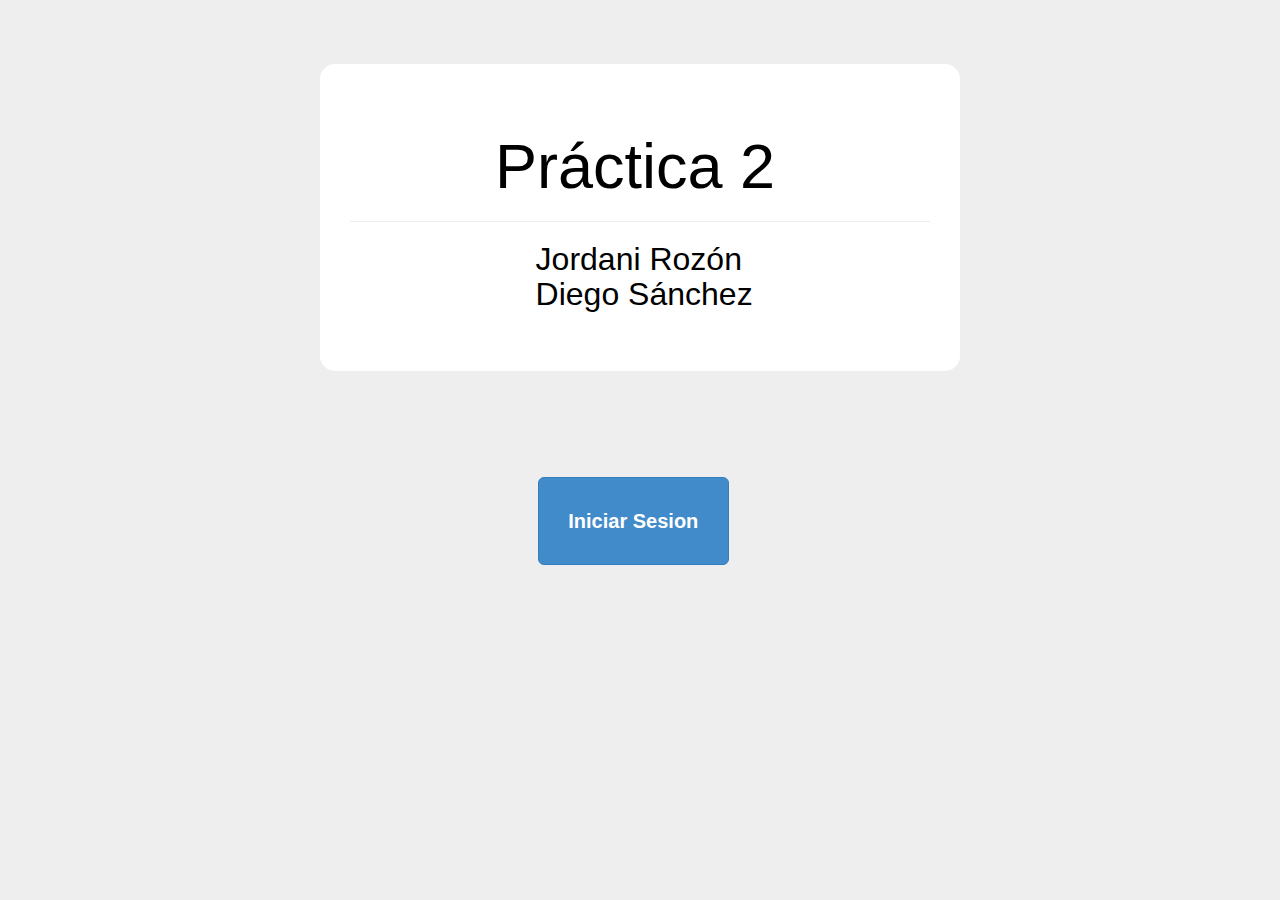
<file: Practica2/web/index.html>
<!DOCTYPE html>
<!--
To change this license header, choose License Headers in Project Properties.
To change this template file, choose Tools | Templates
and open the template in the editor.
-->
<html>
    <head>
        <title>Pr&aacute;ctica 2 - Jordani Roz&oacute;n & Diego S&aacute;nchez</title>
        <meta charset="utf-8">
        <meta http-equiv="X-UA-Compatible" content="IE=edge">
        <meta name="viewport" content="width=device-width, initial-scale=1">
        <link href="css/bootstrap.min.css" rel="stylesheet">
        <link href="css/login.css" rel="stylesheet">
        <script src="js/login.js"></script>

    </head>
    <body>
        <div id="jumbo">
            <div class="jumbotron">
                <h1 id="TituloPractica">Pr&aacute;ctica 2</h1><hr>
                <h3 id="Autores">Jordani Roz&oacute;n <br> Diego S&aacute;nchez</h3>
        </div>
        </div>
        <div id="posLogin">
            <a href="./login.html" id="Login" class="btn btn-primary btn-lg" role="button">Iniciar Sesion</a>
        </div>
    </body>
</html>
</file>
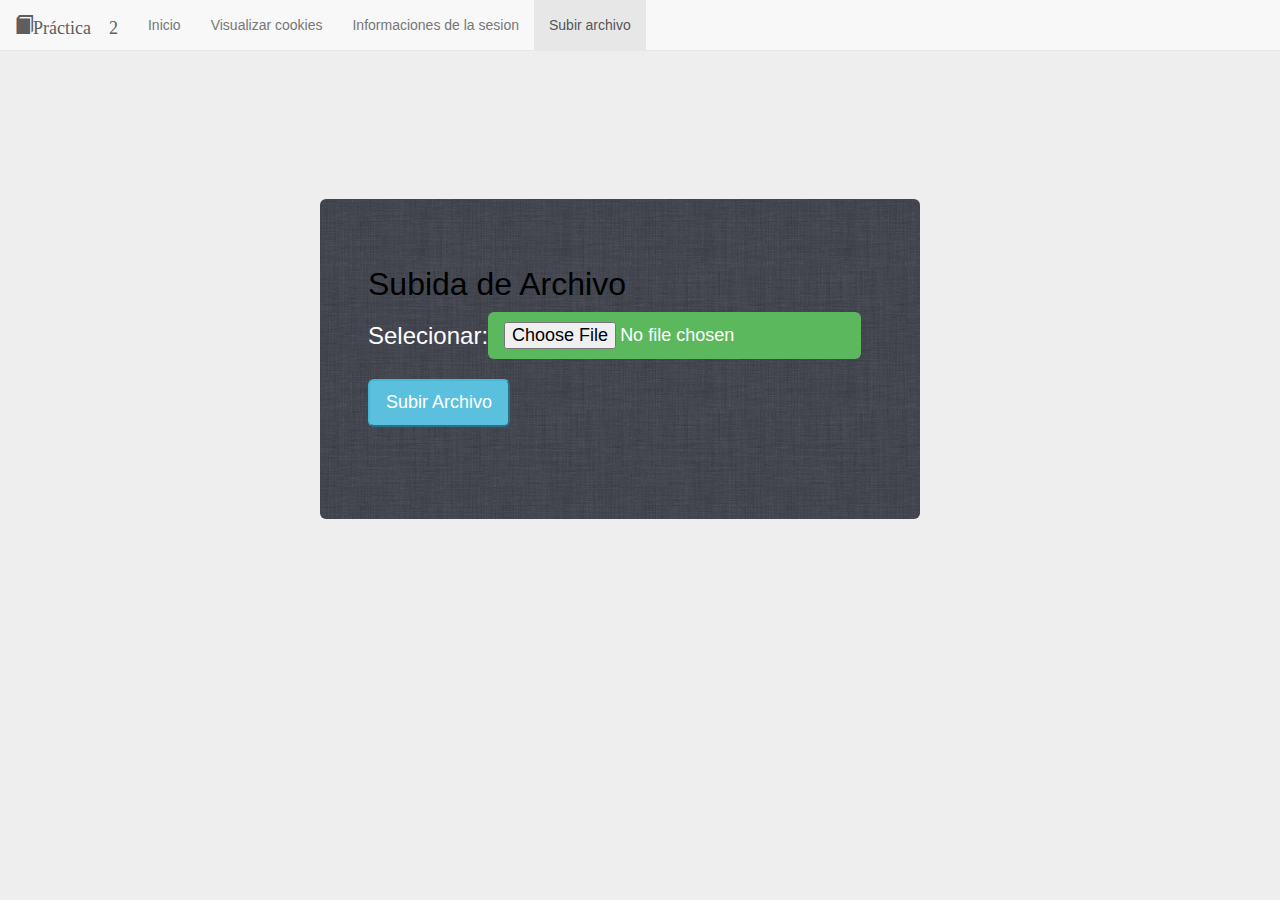
<file: Practica2/web/enviarArchivo.html>
<!DOCTYPE html>
<!--
To change this license header, choose License Headers in Project Properties.
To change this template file, choose Tools | Templates
and open the template in the editor.
-->
<html>
    <head>
        <title>Pr&aacute;ctica 2 - Jordani Roz&oacute;n & Diego S&aacute;nchez</title>
        <meta charset="utf-8">
        <meta http-equiv="X-UA-Compatible" content="IE=edge">
        <meta name="viewport" content="width=device-width, initial-scale=1">
        <link href="css/bootstrap.min.css" rel="stylesheet">
        <link href="css/login.css" rel="stylesheet">
        <script src="js/login.js"></script>

    </head>
    <body>
        <nav class="navbar navbar-default navbar-static-top" role="navigation">
            <div class="container-fluid">
              <!-- Brand and toggle get grouped for better mobile display -->
              <div class="navbar-header">
                <button type="button" class="navbar-toggle" data-toggle="collapse" data-target="#bs-example-navbar-collapse-1">
                  <span class="sr-only"></span>
                  <span class="icon-bar"></span>
                  <span class="icon-bar"></span>
                  <span class="icon-bar"></span>
                </button>
                  <a class="navbar-brand" href="./bienvenido.html"><span class="glyphicon glyphicon-book">Pr&aacute;ctica 2</span></a>
              </div>
              <div class="collapse navbar-collapse" id="bs-example-navbar-collapse-1">
                    <ul class="nav navbar-nav">
                        <li><a href="./bienvenido.html">Inicio</a></li>
                        <li><a href="./vercookie">Visualizar cookies</a></li>
                        <li><a href="./verinfo">Informaciones de la sesion</a></li>
                        <li class="active"><a href="./enviarArchivo.html">Subir archivo</a></li>
                    </ul>
              </div>
              <!-- Collect the nav links, forms, and other content for toggling -->
            </div><!-- /.container-fluid -->
        </nav>
        <div id="subida">
            <div id="imagenB" class="img-rounded">
            <form action="./SubirArchivo" method="POST" enctype="multipart/form-data">
                <h3>Subida de Archivo</h3>
                <table>
                    <tr>
                        <td id="label1">Selecionar: <br></td>
                        <td><input class="btn-lg btn-success" name="file" type="file"/></td>
                    </tr>
                </table>
                <br>
                <input class="btn-lg btn-info" type="submit" value="Subir Archivo" />
            </form>
        </div>
        </div>
    </body>
</html>
</file>
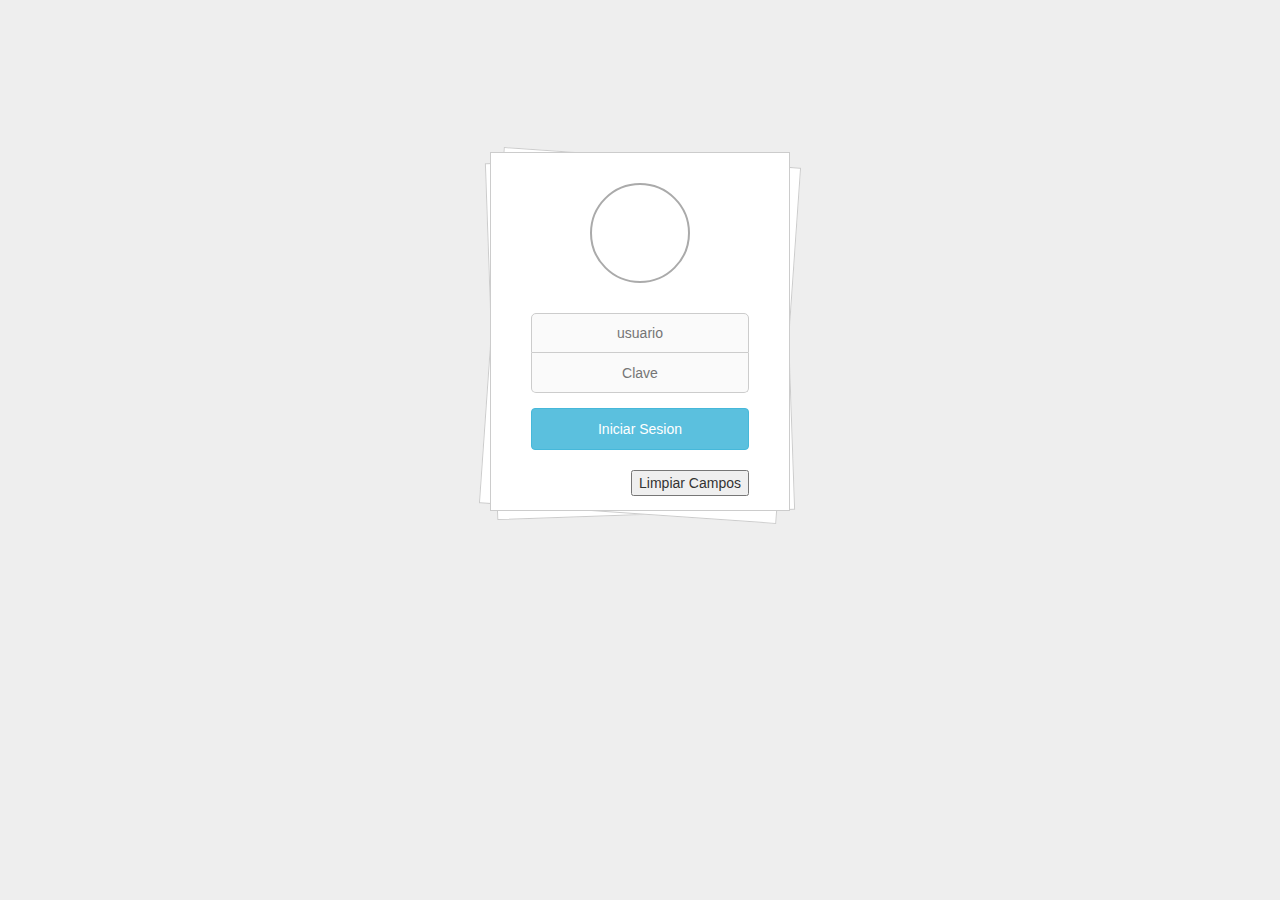
<file: Practica2/web/login.html>
<!DOCTYPE html>
<!--
To change this license header, choose License Headers in Project Properties.
To change this template file, choose Tools | Templates
and open the template in the editor.
-->
<html>
    <head>
        <title>Pr&aacute;ctica 2 - Jordani Roz&oacute;n & Diego S&aacute;nchez</title>
        <meta charset="utf-8">
        <meta http-equiv="X-UA-Compatible" content="IE=edge">
        <meta name="viewport" content="width=device-width, initial-scale=1">
        <link href="css/bootstrap.min.css" rel="stylesheet">
        <link href="css/login.css" rel="stylesheet">
        <script src="js/login.js"></script>

    </head>
    <body>        
        <div class="container">
	<div class="login-container">
            <div id="output"></div>
            <div class="avatar"></div>
            <div class="form-box">
                <form autocomplete="off" action="./ValidacionUsuarioCookie" method="post">
                    <input name="Usuario" type="text" placeholder="Usuario">
                    <input name="Clave" type="password" placeholder="Clave">
                    <button class="btn btn-info btn-block login" type="submit">Iniciar Sesion</button>
                    <br>
                    <span class="pull-right"><button type="reset">Limpiar Campos</button></span>
                </form>
            </div>
        </div>
</div>
    </body>
</html>
</file>
<file: Practica2/web/css/login.css>
body{background: #eee url(http://subtlepatterns.com/patterns/sativa.png);}
html,body{
    position: relative;
    height: 100%;
}

.jumbotron{
    background: white;
    border-top-left-radius: 15px;
    border-top-right-radius: 15px;
    border-bottom-left-radius: 15px;
    border-bottom-right-radius: 15px;
    
}

#posLogin{
    padding-left: 42%;
    padding-top: 6%;
}

#subida{
    padding-left: 25%;
    padding-top: 10%;
}

#imagenB{
    background-image: url('..\/images/background.jpg');
    padding-top: 5%;
    padding-left: 5%;
    width: 600px;
    height: 320px;
}

#label1{
    color: white;
    font-size: x-large;
}

h3{
    color: #000;
    font-size: xx-large;
}
#Login{
    padding-top: 4%;
    padding-left: 4%;
    padding-right: 4%;
    padding-bottom: 4%;
    font-size: 20px;
    font-weight: bold;
}

#jumbo{
    padding-top: 5%;
    padding-left: 25%;
    padding-right: 25%;
    width: 100%;
}

#jumboU{
    padding-top: 10%;
    width: 700px;
}

#Titulo{
    padding-left: 12%;
    color: black;
}

#TituloPractica{
    padding-left: 25%;
    color: black;
}

#Autores{
    color: black;
    padding-left: 32%;
}

.container{
    padding-top: 8%;
}

.list-group{
    padding-left: 10%;
    width: 40%;
}

.login-container{
    position: relative;
    width: 300px;
    margin: 50px auto;
    padding: 20px 40px 40px;
    text-align: center;
    background: #fff;
    border: 1px solid #ccc;
}

#output{
    position: absolute;
    width: 300px;
    top: -75px;
    left: 0;
    color: #fff;
}

#output.alert-success{
    background: rgb(25, 204, 25);
}

#output.alert-danger{
    background: rgb(228, 105, 105);
}


.login-container::before,.login-container::after{
    content: "";
    position: absolute;
    width: 100%;height: 100%;
    top: 3.5px;left: 0;
    background: #fff;
    z-index: -1;
    -webkit-transform: rotateZ(4deg);
    -moz-transform: rotateZ(4deg);
    -ms-transform: rotateZ(4deg);
    border: 1px solid #ccc;

}

.login-container::after{
    top: 5px;
    z-index: -2;
    -webkit-transform: rotateZ(-2deg);
     -moz-transform: rotateZ(-2deg);
      -ms-transform: rotateZ(-2deg);

}

.avatar{
    width: 100px;height: 100px;
    margin: 10px auto 30px;
    border-radius: 100%;
    border: 2px solid #aaa;
    background-size: cover;
    background-image: url("http://i1.wp.com/www.techrepublic.com/bundles/techrepubliccore/images/icons/standard/icon-user-default.png")
}

.form-box input{
    width: 100%;
    padding: 10px;
    text-align: center;
    height:40px;
    border: 1px solid #ccc;;
    background: #fafafa;
    transition:0.2s ease-in-out;

}

.form-box input:focus{
    outline: 0;
    background: #eee;
}

.form-box input[type="text"]{
    border-radius: 5px 5px 0 0;
    text-transform: lowercase;
}

.form-box input[type="password"]{
    border-radius: 0 0 5px 5px;
    border-top: 0;
}

.form-box button.login{
    margin-top:15px;
    padding: 10px 20px;
}

.animated {
  -webkit-animation-duration: 1s;
  animation-duration: 1s;
  -webkit-animation-fill-mode: both;
  animation-fill-mode: both;
}

@-webkit-keyframes fadeInUp {
  0% {
    opacity: 0;
    -webkit-transform: translateY(20px);
    transform: translateY(20px);
  }

  100% {
    opacity: 1;
    -webkit-transform: translateY(0);
    transform: translateY(0);
  }
}

@keyframes fadeInUp {
  0% {
    opacity: 0;
    -webkit-transform: translateY(20px);
    -ms-transform: translateY(20px);
    transform: translateY(20px);
  }

  100% {
    opacity: 1;
    -webkit-transform: translateY(0);
    -ms-transform: translateY(0);
    transform: translateY(0);
  }
}

.fadeInUp {
  -webkit-animation-name: fadeInUp;
  animation-name: fadeInUp;
}
</file>
